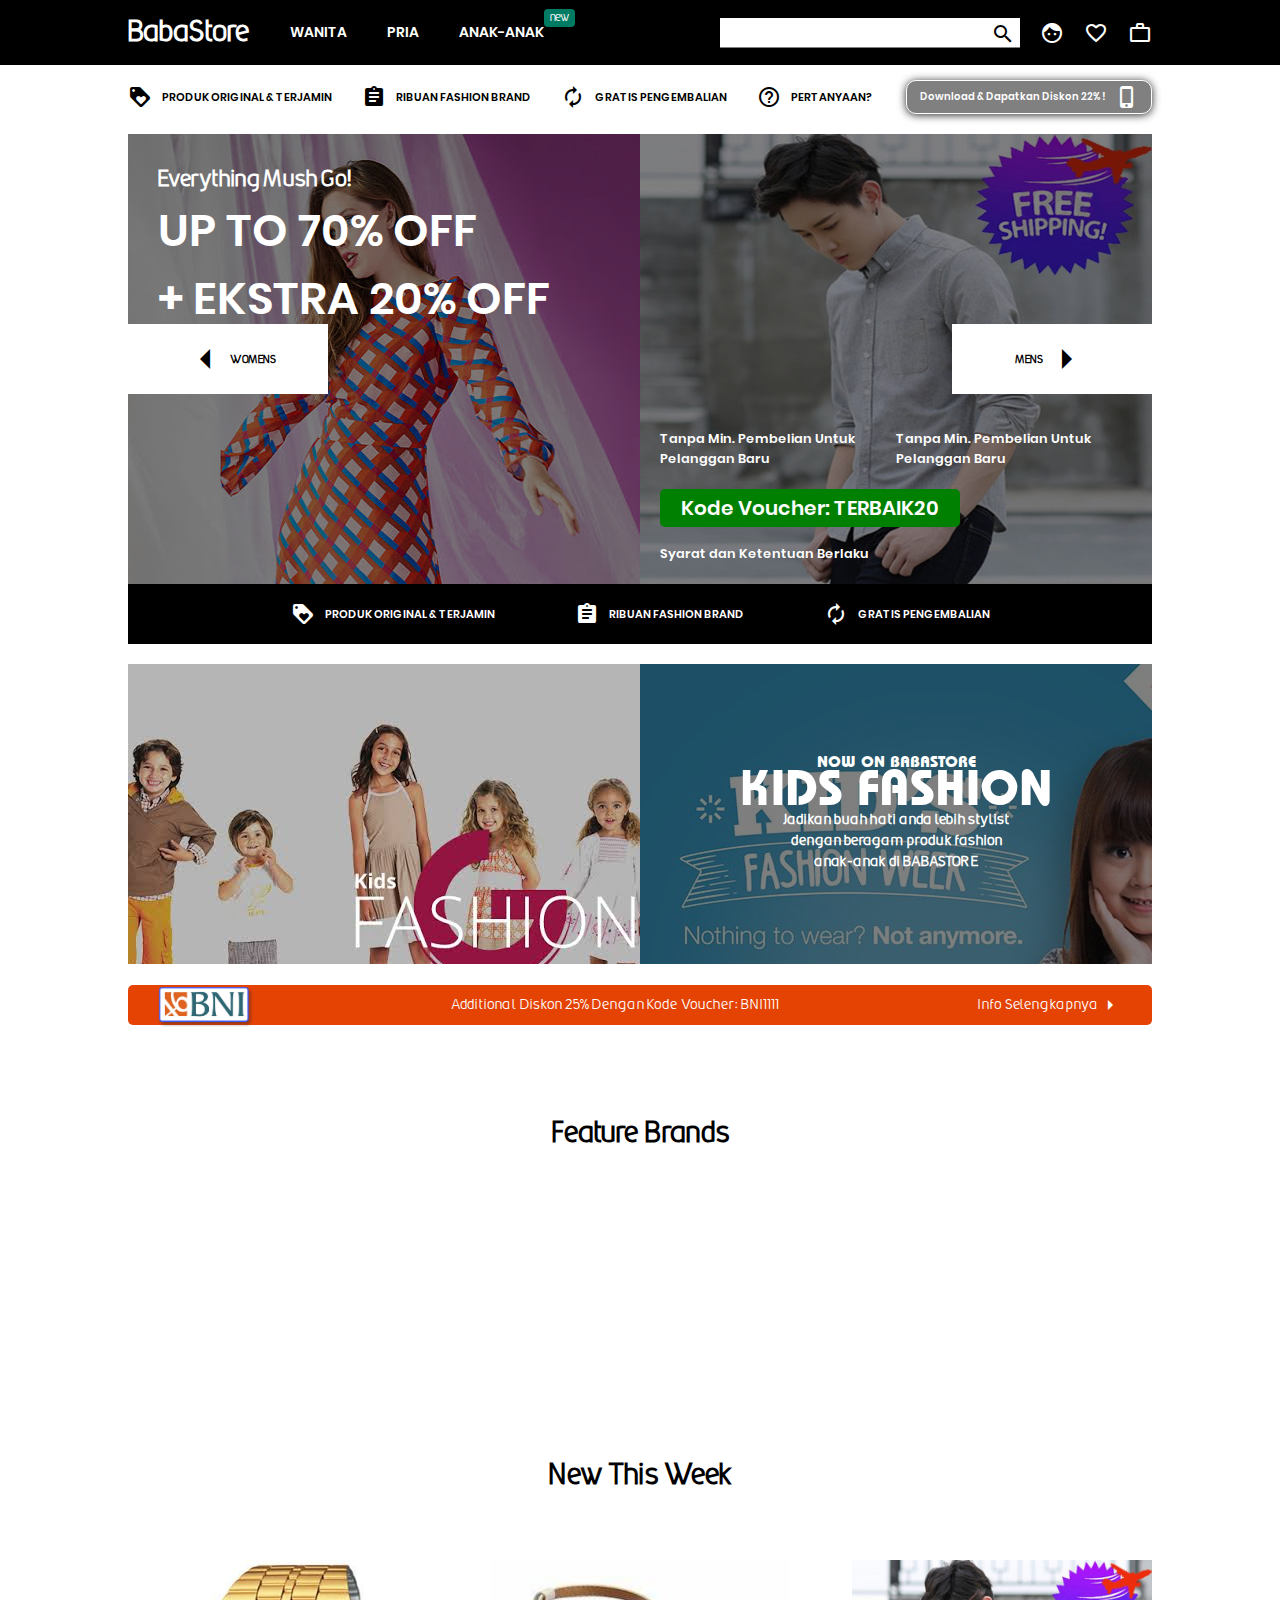
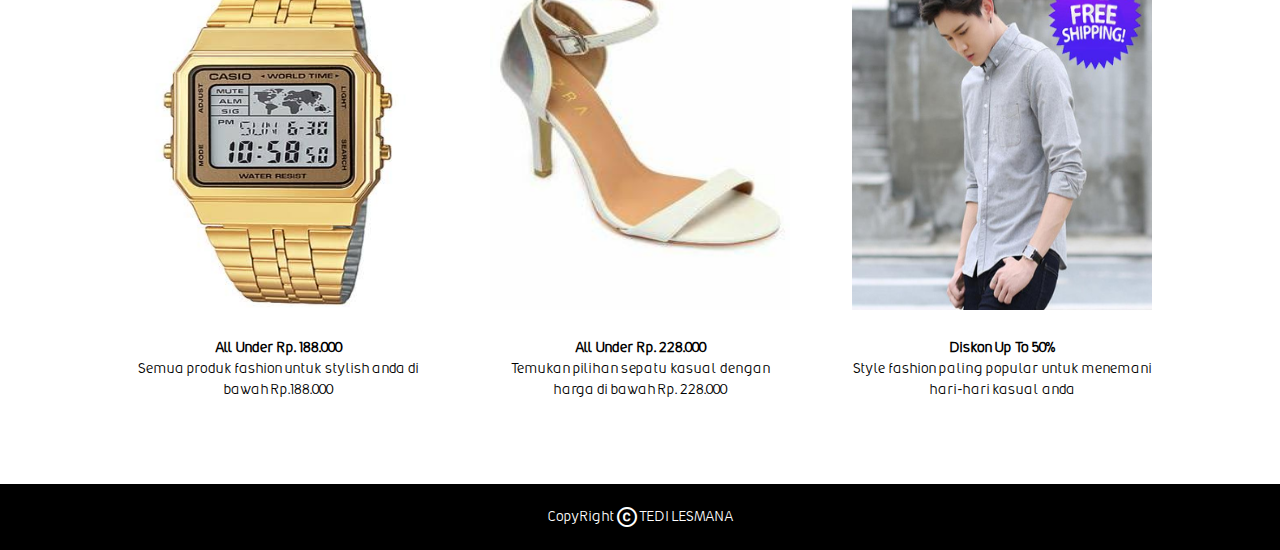
<file: index.html>
<!DOCTYPE html>
<html>
<head>
	<meta charset="utf-8">
	<meta http-equiv="X-UA-Compatible" content="IE=edge">
	<title>BabaStore</title>
	<link rel="stylesheet" href="style.css">
	<script type="text/javascript" src="custom.js"></script>
</head>
<body>



<div class="wrapper" id="wrapper">	

	<!-- ####################################### -->
	<!-- Start Navigasi -->
	<!-- ####################################### -->
	<div class="content" id="navbar">
		<div class="c-nav">

		<div class="nav-left">
			<ul>
				<li class="brand"><h1>BabaStore</h1></li>
				<li>WANITA</li>
				<li>PRIA</li>
				<li>ANAK-ANAK<sup class="sup">new</sup></li>
			</ul>
		</div>
		<div class="nav-right">
			<ul>
				<li id="search">
					<div class="form">
						<input type="text" name="name" autocomplete="off" required>
						<label for="name" class="label-name">
							<span class="content-name">
								<i class="material-icons">search</i>
							</span>
						</label>
					</div>
				</li>
				<li>
					<i class="material-icons">face</i>
				</li>
				<li>
					<i class="material-icons">favorite_border</i>
				</li>
				<li>
					<i class="material-icons">work_outline</i>
				</li>
			</ul>
		</div>
		
		</div>
	</div>
	<!-- ####################################### -->
	<!-- End Navigasi -->
	<!-- ####################################### -->




	<!-- ####################################### -->
	<!-- Start Image Slider -->
	<!-- ####################################### -->
	<div class="content" id="slider">
		<div class="label">
			<div class="l-label">
				<ul>
					<li class="bold">
						<i class="material-icons">loyalty</i>
						&nbsp&nbsp&nbsp&nbsp PRODUK ORIGINAL & TERJAMIN
					</li>
					<li class="bold">
						<i class="material-icons">assignment</i>
						&nbsp&nbsp&nbsp&nbsp RIBUAN FASHION BRAND
					</li>
					<li class="bold">
						<i class="material-icons">autorenew</i>
						&nbsp&nbsp&nbsp&nbsp GRATIS PENGEMBALIAN
					</li>
					<li class="bold">
						<i class="material-icons">help_outline</i>
						&nbsp&nbsp&nbsp&nbsp PERTANYAAN?
					</li>
				</ul>
			</div>
			<div class="r-label">
				<b class="bold">Download & Dapatkan Diskon 22%! </b>
				<i class="material-icons">phone_iphone</i>
			</div>
		</div>

		<div class="c-box">
			<div class="t-box">
				<div class="l-box" onmouseover="left_btn_change()" onmouseout="left_btn_remove()" onclick="left_href()">
					<div class="text-tlc">
						<h1>Everything Mush Go!</h1>
						<h1 class="text-banner">UP TO 70% OFF <br> + EKSTRA 20% OFF</h1>
					</div>
					<div class="btn-left"><i class="material-icons md-48">arrow_left</i> WOMENS</div>
				</div>

				<div class="r-box" onmouseover="right_btn_change()" onmouseout="right_btn_remove()" onclick="right_href()">
					<div class="text-brc">
						<div class="text">
							<div class="t-text">
								<div class="l-text">
									<h3 class="bold">Tanpa Min. Pembelian Untuk Pelanggan Baru</h3>
								</div>
								<div class="r-text">
									<h3 class="bold">Tanpa Min. Pembelian Untuk Pelanggan Baru</h3>
								</div>
							</div>
							<div class="voucher">Kode Voucher: TERBAIK20</div>
							<br>
							<h3 class="bold">Syarat dan Ketentuan Berlaku</h3>
						</div>
					</div>
					<div class="btn-right">MENS <i class="material-icons md-48">arrow_right</i></div>
				</div>
			</div>

			<div class="b-box">
				<ul>
					<li class="bold"> 
						<i class="material-icons">loyalty</i>
						&nbsp&nbsp&nbsp&nbsp PRODUK ORIGINAL & TERJAMIN
					</li>
					<li class="bold"> 
						<i class="material-icons">assignment</i>
						&nbsp&nbsp&nbsp&nbsp RIBUAN FASHION BRAND
					</li>
					<li class="bold"> 
						<i class="material-icons">autorenew</i>
						&nbsp&nbsp&nbsp&nbsp GRATIS PENGEMBALIAN
					</li>
				</ul>
			</div>
		</div>
	</div>
	<!-- ####################################### -->
	<!-- End Image Slider -->
	<!-- ####################################### -->




	<!-- ####################################### -->
	<!-- Start Event -->
	<!-- ####################################### -->
	<div class="content" id="nowEvent">
		<div class="box">
			<div class="l-box">
				
			</div>
			<div class="r-box">
				<div class="text">
					<h3 class="brand">NOW ON BABASTORE</h3>
					<h1 class="banner">kids fashion</h1>
					<p>Jadikan buah hati anda lebih stylist <br> dengan beragam produk fashion <br> anak-anak di BABASTORE</p>
				</div>
			</div>
			<a href="" class="style_hover"></a>
		</div>
		<br>
		<div class="b-label">
			<img src="images/bni.png" height="40" alt="">
			<div class="c-label">Additional Diskon 25% Dengan Kode Voucher: BNI1111</div>
			<div class="r-label">Info Selengkapnya <i class="material-icons">arrow_right</i></div>
			<a href="" class="style_hover"></a>
		</div>
	</div>
	<!-- ####################################### -->
	<!-- End Event -->
	<!-- ####################################### -->




	<!-- ####################################### -->
	<!-- Start Brand -->
	<!-- ####################################### -->
	<br><br><br><br><br><br><br><br>
	<div class="content" id="brand">
		<center>
			<h1>Feature Brands</h1>
		</center>
		<br><br><br>
		<div class="logo">
			<ul>
				<li><a href=""><img src="images/logo1.png" height="50" width="145" alt=""></a></li>
				<li><a href=""><img src="images/logo2.png" height="50" width="145" alt=""></a></li>
				<li><a href=""><img src="images/logo3.png" height="50" width="145" alt=""></a></li>
				<li><a href=""><img src="images/logo4.png" height="50" width="145" alt=""></a></li>
				<li><a href=""><img src="images/logo5.png" height="50" width="145" alt=""></a></li>
				<li><a href=""><img src="images/logo6.png" height="50" width="145" alt=""></a></li>
				<li><a href=""><img src="images/logo7.png" height="50" width="145" alt=""></a></li>
				<li><a href=""><img src="images/logo8.png" height="50" width="145" alt=""></a></li>
				<li><a href=""><img src="images/logo9.png" height="50" width="145" alt=""></a></li>
				<li><a href=""><img src="images/logo10.png" height="50" width="145" alt=""></a></li>
				<li><a href=""><img src="images/logo11.jpg" height="50" width="145" alt=""></a></li>
				<li><a href=""><img src="images/logo12.jpg" height="50" width="145" alt=""></a></li>
				<li><a href=""><img src="images/logo13.png" height="50" width="145" alt=""></a></li>
				<li><a href=""><img src="images/logo14.png" height="50" width="145" alt=""></a></li>
			</ul>
		</div>
	</div>
	<!-- ####################################### -->
	<!-- End Brand -->
	<!-- ####################################### -->




	<!-- ####################################### -->
	<!-- Start New Produk -->
	<!-- ####################################### -->
	<br><br><br>
	<div class="content" id="newProduk">
		<center><h1>New This Week</h1></center>
		<br><br><br>
		<div class="produk">
			<div class="ls-produk">
				<img src="images/jam.jpg" alt="" height="350" width="300">
				<br><br>
				<h4>All Under Rp. 188.000</h4>
				<p>Semua produk fashion untuk stylish anda di bawah Rp.188.000</p>
			</div>
			<div class="ls-produk">
				<img src="images/shoe.jpg" alt="" height="350" width="300">
				<br><br>
				<h4>All Under Rp. 228.000</h4>
				<p>Temukan pilihan sepatu kasual dengan harga di bawah Rp. 228.000</p>
			</div>
			<div class="ls-produk">
				<img src="images/men.jpg" alt="" height="350" width="300">
				<br><br>
				<h4>Diskon Up To 50%</h4>
				<p>Style fashion paling popular untuk menemani hari-hari kasual anda</p>
			</div>
		</div>
	</div>
	<!-- ####################################### -->
	<!-- End New Produk -->
	<!-- ####################################### -->

</div>
<br><br><br>
<div id="footer">
	<br>
	<center>CopyRight <i class="material-icons">copyright</i> TEDI LESMANA</center>
	<br>
</div>

</body>
</html>
</file>
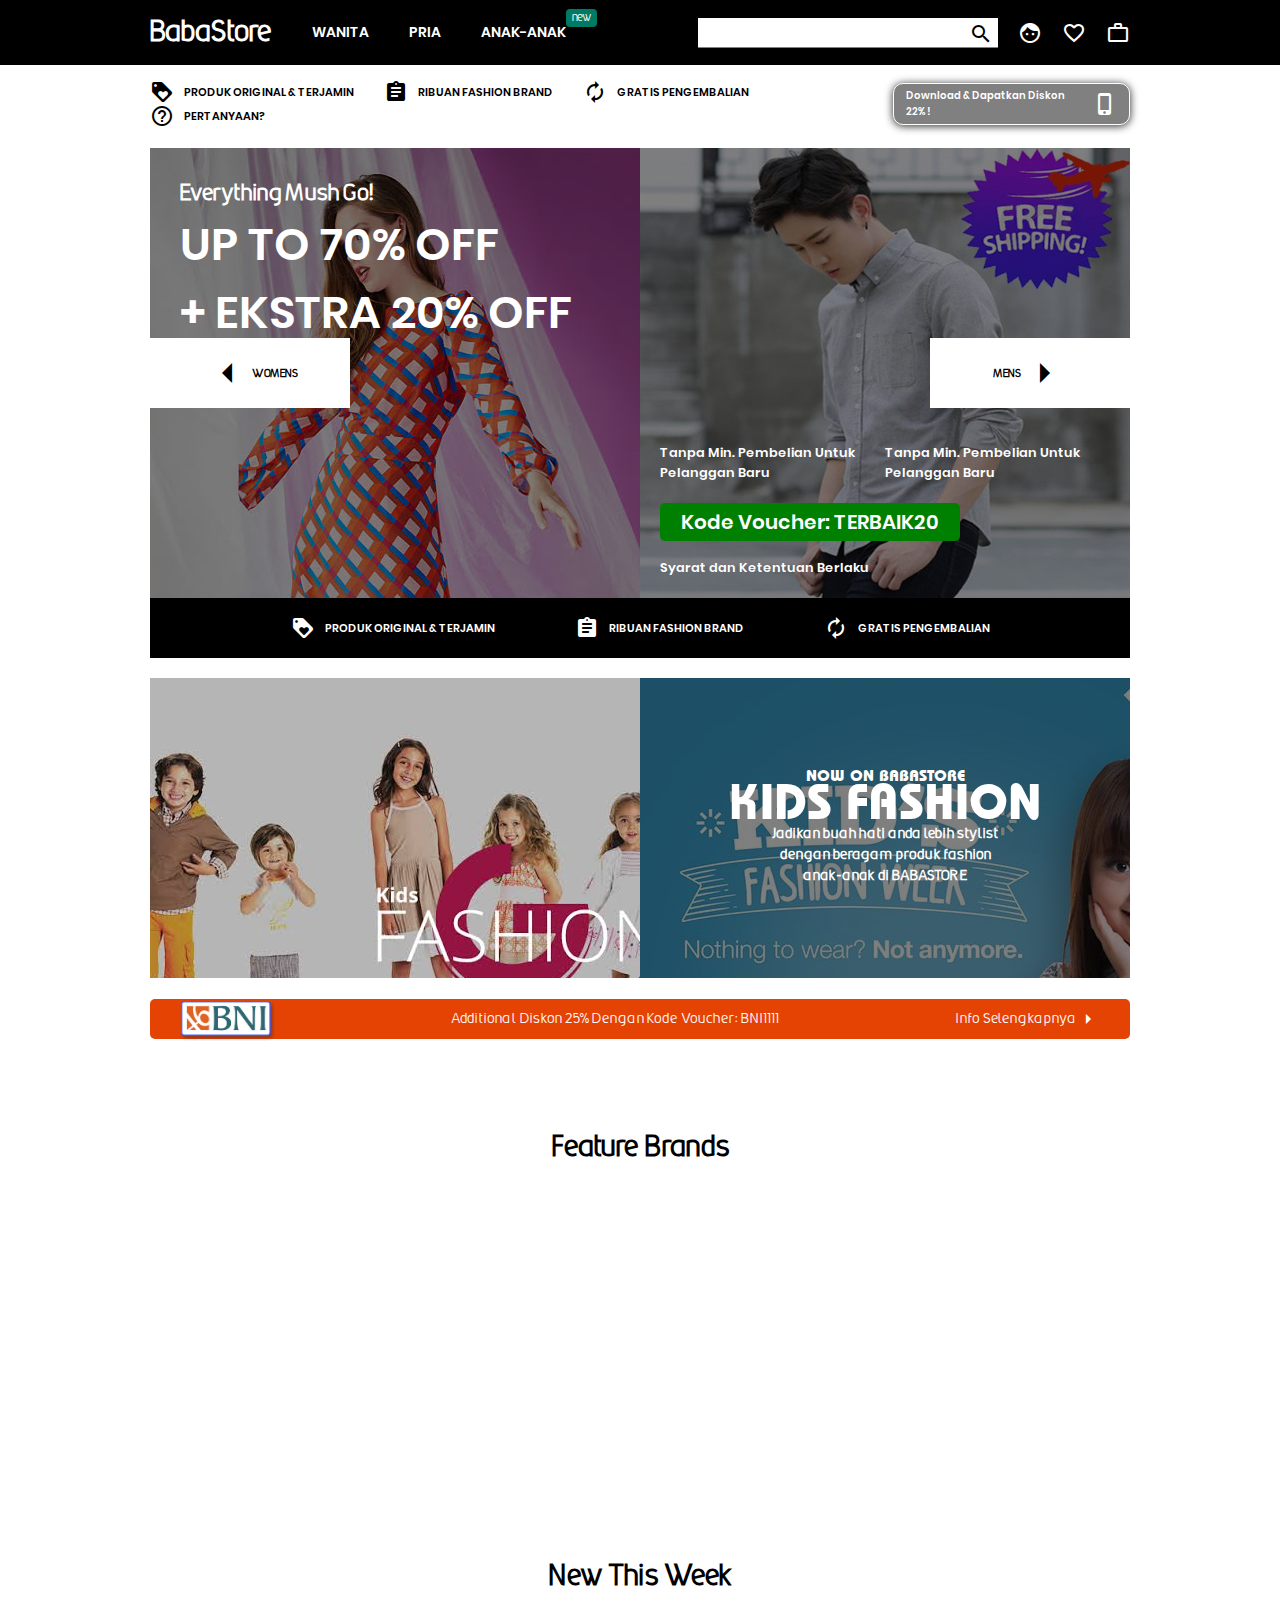
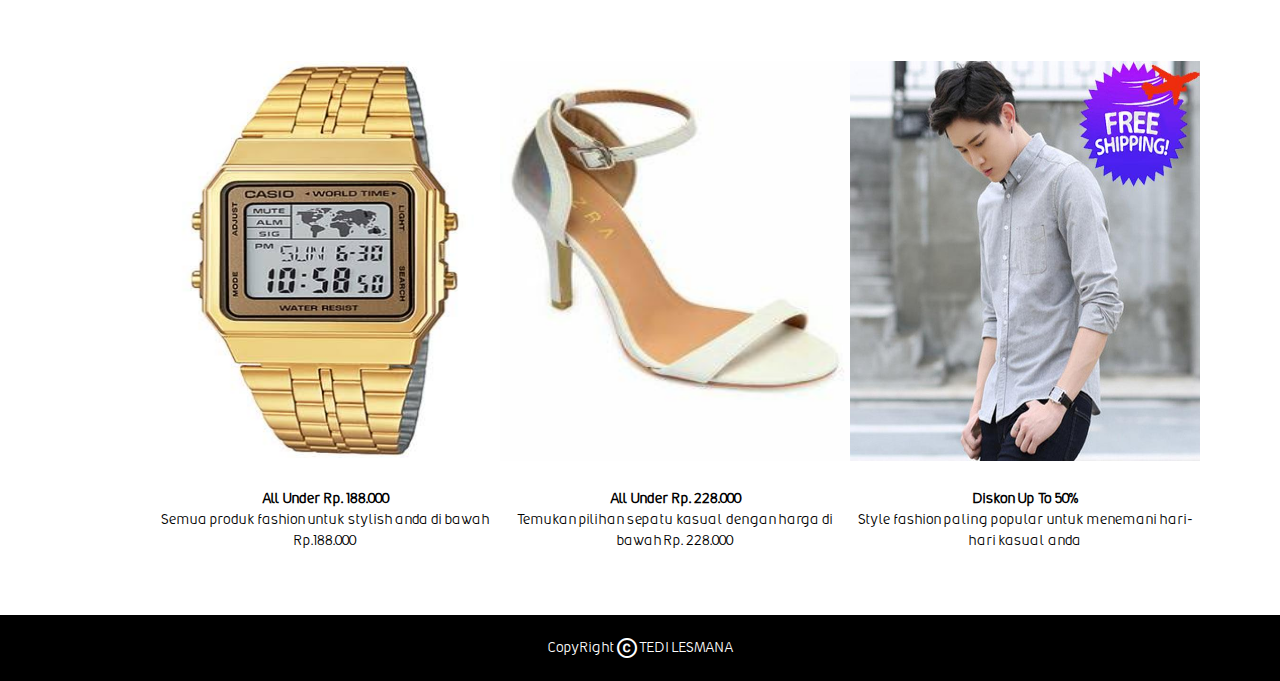
<file: ujian/index.html>
<!DOCTYPE html>
<html>
<head>
	<meta charset="utf-8">
	<meta http-equiv="X-UA-Compatible" content="IE=edge">
	<title>BabaStore</title>
	<link rel="stylesheet" href="style.css">
	<script type="text/javascript" src="custom.js"></script>
</head>
<body>



<div class="wrapper" id="wrapper">	

	<!-- ####################################### -->
	<!-- Start Navigasi -->
	<!-- ####################################### -->
	<div class="content" id="navbar">
		<div class="nav-left">
			<ul>
				<li class="brand"><h1>BabaStore</h1></li>
				<li>WANITA</li>
				<li>PRIA</li>
				<li>ANAK-ANAK<sup class="sup">new</sup></li>
			</ul>
		</div>
		<div class="nav-right">
			<ul>
				<li id="search">
					<div class="form">
						<input type="text" name="name" autocomplete="off" required>
						<label for="name" class="label-name">
							<span class="content-name">
								<i class="material-icons">search</i>
							</span>
						</label>
					</div>
				</li>
				<li>
					<i class="material-icons">face</i>
				</li>
				<li>
					<i class="material-icons">favorite_border</i>
				</li>
				<li>
					<i class="material-icons">work_outline</i>
				</li>
			</ul>
		</div>
	</div>
	<!-- ####################################### -->
	<!-- End Navigasi -->
	<!-- ####################################### -->




	<!-- ####################################### -->
	<!-- Start Image Slider -->
	<!-- ####################################### -->
	<div class="content" id="slider">
		<div class="label">
			<div class="l-label">
				<ul>
					<li class="bold">
						<i class="material-icons">loyalty</i>
						&nbsp&nbsp&nbsp&nbsp PRODUK ORIGINAL & TERJAMIN
					</li>
					<li class="bold">
						<i class="material-icons">assignment</i>
						&nbsp&nbsp&nbsp&nbsp RIBUAN FASHION BRAND
					</li>
					<li class="bold">
						<i class="material-icons">autorenew</i>
						&nbsp&nbsp&nbsp&nbsp GRATIS PENGEMBALIAN
					</li>
					<li class="bold">
						<i class="material-icons">help_outline</i>
						&nbsp&nbsp&nbsp&nbsp PERTANYAAN?
					</li>
				</ul>
			</div>
			<div class="r-label">
				<b class="bold">Download & Dapatkan Diskon 22%! </b>
				<i class="material-icons">phone_iphone</i>
			</div>
		</div>

		<div class="c-box">
			<div class="t-box">
				<div class="l-box" onmouseover="left_btn_change()" onmouseout="left_btn_remove()" onclick="left_href()">
					<div class="text-tlc">
						<h1>Everything Mush Go!</h1>
						<h1 class="text-banner">UP TO 70% OFF <br> + EKSTRA 20% OFF</h1>
					</div>
					<div class="btn-left"><i class="material-icons md-48">arrow_left</i> WOMENS</div>
				</div>

				<div class="r-box" onmouseover="right_btn_change()" onmouseout="right_btn_remove()" onclick="right_href()">
					<div class="text-brc">
						<div class="text">
							<div class="t-text">
								<div class="l-text">
									<h3 class="bold">Tanpa Min. Pembelian Untuk Pelanggan Baru</h3>
								</div>
								<div class="r-text">
									<h3 class="bold">Tanpa Min. Pembelian Untuk Pelanggan Baru</h3>
								</div>
							</div>
							<div class="voucher">Kode Voucher: TERBAIK20</div>
							<br>
							<h3 class="bold">Syarat dan Ketentuan Berlaku</h3>
						</div>
					</div>
					<div class="btn-right">MENS <i class="material-icons md-48">arrow_right</i></div>
				</div>
			</div>

			<div class="b-box">
				<ul>
					<li class="bold"> 
						<i class="material-icons">loyalty</i>
						&nbsp&nbsp&nbsp&nbsp PRODUK ORIGINAL & TERJAMIN
					</li>
					<li class="bold"> 
						<i class="material-icons">assignment</i>
						&nbsp&nbsp&nbsp&nbsp RIBUAN FASHION BRAND
					</li>
					<li class="bold"> 
						<i class="material-icons">autorenew</i>
						&nbsp&nbsp&nbsp&nbsp GRATIS PENGEMBALIAN
					</li>
				</ul>
			</div>
		</div>
	</div>
	<!-- ####################################### -->
	<!-- End Image Slider -->
	<!-- ####################################### -->




	<!-- ####################################### -->
	<!-- Start Event -->
	<!-- ####################################### -->
	<div class="content" id="nowEvent">
		<div class="box">
			<div class="l-box">
				
			</div>
			<div class="r-box">
				<div class="text">
					<h3 class="brand">NOW ON BABASTORE</h3>
					<h1 class="banner">kids fashion</h1>
					<p>Jadikan buah hati anda lebih stylist <br> dengan beragam produk fashion <br> anak-anak di BABASTORE</p>
				</div>
			</div>
			<a href="" class="style_hover"></a>
		</div>
		<br>
		<div class="b-label">
			<img src="images/bni.png" height="40" alt="">
			<div class="c-label">Additional Diskon 25% Dengan Kode Voucher: BNI1111</div>
			<div class="r-label">Info Selengkapnya <i class="material-icons">arrow_right</i></div>
			<a href="" class="style_hover"></a>
		</div>
	</div>
	<!-- ####################################### -->
	<!-- End Event -->
	<!-- ####################################### -->




	<!-- ####################################### -->
	<!-- Start Brand -->
	<!-- ####################################### -->
	<br><br><br><br><br><br><br><br>
	<div class="content" id="brand">
		<center>
			<h1>Feature Brands</h1>
		</center>
		<br><br><br>
		<div class="logo">
			<ul>
				<li><a href=""><img src="images/logo1.png" height="50" width="145" alt=""></a></li>
				<li><a href=""><img src="images/logo2.png" height="50" width="145" alt=""></a></li>
				<li><a href=""><img src="images/logo3.png" height="50" width="145" alt=""></a></li>
				<li><a href=""><img src="images/logo4.png" height="50" width="145" alt=""></a></li>
				<li><a href=""><img src="images/logo5.png" height="50" width="145" alt=""></a></li>
				<li><a href=""><img src="images/logo6.png" height="50" width="145" alt=""></a></li>
				<li><a href=""><img src="images/logo7.png" height="50" width="145" alt=""></a></li>
				<li><a href=""><img src="images/logo8.png" height="50" width="145" alt=""></a></li>
				<li><a href=""><img src="images/logo9.png" height="50" width="145" alt=""></a></li>
				<li><a href=""><img src="images/logo10.png" height="50" width="145" alt=""></a></li>
				<li><a href=""><img src="images/logo11.jpg" height="50" width="145" alt=""></a></li>
				<li><a href=""><img src="images/logo12.jpg" height="50" width="145" alt=""></a></li>
				<li><a href=""><img src="images/logo13.png" height="50" width="145" alt=""></a></li>
				<li><a href=""><img src="images/logo14.png" height="50" width="145" alt=""></a></li>
			</ul>
		</div>
	</div>
	<!-- ####################################### -->
	<!-- End Brand -->
	<!-- ####################################### -->




	<!-- ####################################### -->
	<!-- Start New Produk -->
	<!-- ####################################### -->
	<br><br><br>
	<div class="content" id="newProduk">
		<center><h1>New This Week</h1></center>
		<br><br><br>
		<div class="produk">
			<div class="ls-produk">
				<img src="images/jam.jpg" alt="" height="400" width="350">
				<br><br>
				<h4>All Under Rp. 188.000</h4>
				<p>Semua produk fashion untuk stylish anda di bawah Rp.188.000</p>
			</div>
			<div class="ls-produk">
				<img src="images/shoe.jpg" alt="" height="400" width="350">
				<br><br>
				<h4>All Under Rp. 228.000</h4>
				<p>Temukan pilihan sepatu kasual dengan harga di bawah Rp. 228.000</p>
			</div>
			<div class="ls-produk">
				<img src="images/men.jpg" alt="" height="400" width="350">
				<br><br>
				<h4>Diskon Up To 50%</h4>
				<p>Style fashion paling popular untuk menemani hari-hari kasual anda</p>
			</div>
		</div>
	</div>
	<!-- ####################################### -->
	<!-- End New Produk -->
	<!-- ####################################### -->

</div>
<br><br><br>
<div id="footer">
	<br>
	<center>CopyRight <i class="material-icons">copyright</i> TEDI LESMANA</center>
	<br>
</div>

</body>
</html>
</file>
<file: style.css>
@font-face {
  font-family: 'Material Icons';
  font-style: normal;
  font-weight: 400;
  src: url(flUhRq6tzZclQEJ-Vdg-IuiaDsNc.woff2) format('woff2');
}

@font-face{
	font-family: 'light';
	src: url(popins/FontsFree-Net-GrabsteinSans.ttf);
}

@font-face{
	font-family: 'bold';
	src: url(popins/FontsFree-Net-Poppins-SemiBold.ttf);
}

@font-face{
	font-family: 'brand';
	src: url(popins/.VnBahamasBH.ttf);
}

.material-icons {
  font-family: 'Material Icons';
  font-weight: normal;
  font-style: normal;
  font-size: 24px;  /* Preferred icon size */
  display: inline-block;
  line-height: 1;
  text-transform: none;
  letter-spacing: normal;
  word-wrap: normal;
  white-space: nowrap;
  direction: ltr;

  /* Support for all WebKit browsers. */
  -webkit-font-smoothing: antialiased;
  /* Support for Safari and Chrome. */
  text-rendering: optimizeLegibility;

  /* Support for Firefox. */
  -moz-osx-font-smoothing: grayscale;

  /* Support for IE. */
  font-feature-settings: 'liga';
}

.material-icons.md-18 { font-size: 18px; }
.material-icons.md-24 { font-size: 24px; }
.material-icons.md-36 { font-size: 36px; }
.material-icons.md-48 { font-size: 48px; }

*{
	margin: 0px;
	padding: 0px;
	font-family: 'light';
	/*border: 1px solid red;*/
}

body{
	font-size: 14px;
}

.content{
	color: black;
	width: auto;
	position: relative;
	padding-right: 10%;
	padding-left: 10%;
	width: 80%;
}

.bold{
	font-family: 'bold';
}

.brand{
	font-family: 'brand';
}

.banner{
	font-family: 'brand';
	font-size: 50px;
}


	/*<!-- ####################################### -->
	<!-- Start Navigasi -->
	<!-- ####################################### -->*/
#navbar{
	background-color: black;
	position: fixed;
	z-index: 1;
}

.c-nav{
	height: 65px;
	width: 100%;
	font-family: 'bold';
	position: relative;
	display: flex;
	justify-content: space-between;
	align-items: center;
	color: white;
}

#navbar ul{
	display: flex;
	justify-content: center;
	align-items: center;
}

#navbar ul li{
	list-style: none;
	float: left;
	display: flex;
	justify-content: center;
	align-items: center;
	font-family: 'bold';
}

.nav-left .sup{
	position: relative;
	background-color: #007b63;
	bottom: 15px;
	border-radius: 4px;
	padding: 0 6px 0 6px;
}

.nav-left ul li{
	margin-right: 40px;
}

/*.nav-left{
	float: left;
}

.nav-right{
	float: right;
}*/

.nav-right ul li{
	margin-left: 20px;
}

.nav-right #search{
	width: 300px;
	height: 30px;
}

.nav-right .form{
	width: 100%;
	position: relative;
	height: 100%;
	overflow: hidden;
}

.nav-right .form input{
	width: 100%;
	color: black;
	z-index: 2;
	padding-top: 5px;
	padding-bottom: 5px;
	padding-left: 5px;
	border: none;
	font-family: 'bold';
	background-color: white;
	outline: none;
}

.nav-right .form label{
	position: absolute;
	bottom: 0px;
	left: 0%;
	width: 100%;
	height: 100%;
	pointer-events: none;
	border-bottom: 1px solid grey;
}

.nav-right .form label::after{
	content: "";
	position: absolute;
	left: 0px;
	bottom: -1px;
	height: 100%;
	width: 100%;
	border-bottom: 2px solid #ee020a;
	transform: translateX(-100%);
	transition: transform 0.7s ease;
}

.nav-right .content-name{
	position: absolute;
	top: 5px;
	right: 5px;
	width: 100%;
	color: black;
	float: right;
}

.nav-right .content-name i{
	float: right;
}

.nav-right .form input:focus + .label-name::after,
.nav-right .form input:valid + .label-name::after{
	transform: translateX(0%);
}

	/*<!-- ####################################### -->
	<!-- End Navigasi -->
	<!-- ####################################### -->*/











	/*<!-- ####################################### -->
	<!-- Start Image Slider -->
	<!-- ####################################### -->*/
#slider{
	font-size: 11px;
	font-weight: bold;
	width: auto;
	position: relative;
	top: 60px;
/*	width:-moz-available;
	width: -webkit-fill-available;*/
}

#slider .label{
	padding: 20px 0 20px 0;
	display: flex;
	justify-content: space-between;
	align-items: center;
}

#slider .label .l-label ul li{
	list-style: none;
	float: left;
	margin-right: 30px;
	display: flex;
	justify-content: center;
	align-items: center;
}

#slider .label .r-label{
	background-color: grey;
	color: white;
	padding: 4px 12px 4px 12px;
	width: 220px;
	display: flex;
	justify-content: center;
	align-items: center;
	border: 1px solid white;
	font-size: 10px;
	border-radius: 10px;
	box-shadow: 0 1px 8px #252525;
}

#slider .label .r-label b{
	margin-right: 10px;
}

#slider .c-box .t-box{
	display: flex;
	justify-content: space-around;
}

#slider .c-box .t-box .btn-left,#slider .c-box .t-box .btn-right{
	background-color: white;
	color: black;
	width: 200px;
	height: 70px;
	position: relative;
	top: 50%;
	transform: translateY(-50%);
	display: flex;
	justify-content: center;
	align-items: center;
	transition: 0.7s;
}

#slider .c-box .t-box .l-box .style{
	color: white;
	background-color: black;
	transition: .7s;
}

#slider .c-box .t-box .r-box .style{
	color: white;
	background-color: black;
	transition: .7s;
}

#slider .c-box .t-box .btn-left{
	float: left;
}

#slider .c-box .t-box .btn-right{
	float: right;
}

#slider .c-box .t-box .text-banner{
	font-size: 45px;
	font-family: 'bold';
	color: white;
}

#slider .c-box .b-box{
	color: white;
	background-color: black;
	width: 100%;
	height: 60px;
	display: flex;
	align-items: center;
	justify-content: center;
}

#slider .c-box .b-box ul li{
	list-style: none;
	float: left;
	display: flex;
	align-items: center;
	padding: 0 40px 0 40px;
}

#slider .c-box .l-box{
	height: 450px;
	width: 50%;
	background-image: url(images/women.jpg);
	background-size: 100% 450px;
	background-repeat: no-repeat;
	position: relative;
	color: white;
	cursor: pointer;
}

#slider .c-box .l-box::after{
	content: " ";
	display: block;
	height: 100%;
	width: 100%;
	height: 450px;
	background-color: rgba(0,0,0, .5);
}

#slider .c-box .l-box .text-tlc{
	padding: 30px;
	height: 350px;
	position: absolute;
}

#slider .c-box .r-box{
	height: 450px;
	width: 50%;
	background-image: url(images/men.jpg);
	background-size: 100% 450px;
	background-repeat: no-repeat;
	position: relative;
	color: white;
	cursor: pointer;
}

#slider .c-box .r-box::after{
	content: " ";
	display: block;
	height: 100%;
	width: 100%;
	height: 450px;
	background-color: rgba(0,0,0, .5);
}

#slider .c-box .r-box .text-brc{
	position: absolute;
	bottom: 0;
	width: 100%;
}

#slider .c-box .r-box .text-brc .text{
	padding: 20px;
}

#slider .c-box .r-box .text-brc .text .t-text{
	display: flex;
	padding: 20px 0 20px 0;
}

#slider .c-box .r-box .text-brc .text .t-text .l-text{
	width: 50%;
}

#slider .c-box .r-box .text-brc .text .t-text .r-text{
	width: 50%;
}

#slider .c-box .r-box .text-brc .text .voucher{
	font-size: 20px;
	font-family: 'bold';
	background-color: green;
	color: white;
	padding: 4px 10px 4px 10px;
	width: 280px;
	text-align: center;
	border-radius: 5px;
}

	/*<!-- ####################################### -->
	<!-- End Image Slider -->
	<!-- ####################################### -->*/










/*	<!-- ####################################### -->
	<!-- Start Event -->
	<!-- ####################################### -->*/
#nowEvent{
	width: auto;
	position: relative;
	top: 80px;
}

#nowEvent .box{
	display: flex;
	width: 100%;
	height: 100%;
	position: relative;
}

#nowEvent .box .style_hover{
	position: absolute;
	width: 100%;
	height: 100%;
	background-color: rgba(0,0,0, .0);
	transition: .7s;
}

#nowEvent .box .style_hover:hover{
	position: absolute;
	width: 100%;
	height: 100%;
	background-color: rgba(0,0,0, .5);
	transition: .7s;
}

#nowEvent .box .l-box{
	background-image: url(images/kids2.jpg);
	width: 50%;
	height: 300px;
}

#nowEvent .box .r-box{
	background-image: url(images/kids3.jpg);
	width: 50%;
	height: 300px;
	position: relative;
}

#nowEvent .box .r-box .text{
	text-align: center;
	position: relative;
	color: white;
	height: 300px;
	width: 100%;
	position: absolute;
	display: flex;
	flex-direction: column;
	justify-content: center;
	align-items: center;
	font-weight: bold;
}

#nowEvent .box .r-box::after{
	content: " ";
	display: block;
	height: 300px;
	background-color: rgba(0,0,0, .5);
}

#nowEvent .b-label{
	display: flex;
	justify-content: space-between;
	align-items: center;
	background-color: #e54304;
	padding: 0 30px 0 30px;
	border-radius: 5px;
	color: white;
	position: relative;
}

#nowEvent .b-label .style_hover{
	position: absolute;
	left: 0;
	width: 100%;
	height: 100%;
	background-color: rgba(0,0,0, .0);
	border-radius: 5px;
	transition: .7s;
}

#nowEvent .b-label .style_hover:hover{
	position: absolute;
	width: 100%;
	height: 100%;
	background-color: rgba(0,0,0, .5);
	transition: .7s;
}

#nowEvent .b-label img{
	position: relative;
	top: 2px;
}

#nowEvent .b-label .r-label{
	display: flex;
	justify-content: space-between;
	align-items: center;
}
/*	<!-- ####################################### -->
	<!-- End Event -->
	<!-- ####################################### -->*/










/*	<!-- ####################################### -->
	<!-- Start Brand -->
	<!-- ####################################### -->*/
#brand{
	width: auto;
}

#brand .logo ul{
	display: flex;
	justify-content: space-between;
	flex-wrap: wrap;
}

#brand .logo ul li{
	list-style: none;
	float: left;
	margin-bottom: 30px;
	transition: .3s;
	opacity: 0;
	-webkit-transform: translateY(-100%);
	-ms-transform: translateY(-100%);
	transform: translateY(-100%);
	-webkit-transition: .8s ease;
	-moz-transition: .8s ease;
	-o-transition: .8s ease;
	transition: .8s ease;
}

#brand .logo ul .style{
	opacity: 1;
	-webkit-transform: translateY(0);
	-ms-transform: translateY(0);
	transform: translateY(0);
	-webkit-transition: .8s ease;
	-moz-transition: .8s ease;
	-o-transition: .8s ease;
	transition: .8s ease;
}

#brand .logo ul li:hover{
	opacity: .3;
	border-radius: 10px;
	transition: .3s;
}

/*	<!-- ####################################### -->
	<!-- End Brand -->
	<!-- ####################################### -->*/






/*	<!-- ####################################### -->
	<!-- Start New Produk -->
	<!-- ####################################### -->*/
#newProduk{
	width: auto;
	position: relative;
}

#newProduk .produk{
	width: 100%;
	display: flex;
	flex-wrap: wrap;
	justify-content: space-between;
	text-align: center;
}

#newProduk .produk .ls-produk{
	transition: .3s;
	width: 300px;
	margin-bottom: 20px;
}

#newProduk .produk .ls-produk:hover{
	opacity: .7;
	transition: .3s;
}

/*	<!-- ####################################### -->
	<!-- End New Produk -->
	<!-- ####################################### -->*/


#footer{
	background-color: black;
	color: white;
}

#footer center{
	display: flex;
	justify-content: center;
	align-items: center;
}
</file>
<file: ujian/style.css>
@font-face {
  font-family: 'Material Icons';
  font-style: normal;
  font-weight: 400;
  src: url(flUhRq6tzZclQEJ-Vdg-IuiaDsNc.woff2) format('woff2');
}

@font-face{
	font-family: 'light';
	src: url(popins/FontsFree-Net-GrabsteinSans.ttf);
}

@font-face{
	font-family: 'bold';
	src: url(popins/FontsFree-Net-Poppins-SemiBold.ttf);
}

@font-face{
	font-family: 'brand';
	src: url(popins/.VnBahamasBH.ttf);
}

.material-icons {
  font-family: 'Material Icons';
  font-weight: normal;
  font-style: normal;
  font-size: 24px;  /* Preferred icon size */
  display: inline-block;
  line-height: 1;
  text-transform: none;
  letter-spacing: normal;
  word-wrap: normal;
  white-space: nowrap;
  direction: ltr;

  /* Support for all WebKit browsers. */
  -webkit-font-smoothing: antialiased;
  /* Support for Safari and Chrome. */
  text-rendering: optimizeLegibility;

  /* Support for Firefox. */
  -moz-osx-font-smoothing: grayscale;

  /* Support for IE. */
  font-feature-settings: 'liga';
}

.material-icons.md-18 { font-size: 18px; }
.material-icons.md-24 { font-size: 24px; }
.material-icons.md-36 { font-size: 36px; }
.material-icons.md-48 { font-size: 48px; }

*{
	margin: 0px;
	padding: 0px;
	font-family: 'light';
	/*border: 1px solid red;*/
}

body{
	font-size: 14px;
}

.content{
	padding-left: 150px;
	padding-right: 150px;
	color: black;
}

.bold{
	font-family: 'bold';
}

.brand{
	font-family: 'brand';
}

.banner{
	font-family: 'brand';
	font-size: 50px;
}


	/*<!-- ####################################### -->
	<!-- Start Navigasi -->
	<!-- ####################################### -->*/
#navbar{
	background-color: black;
	height: 65px;
	width:-moz-available;
	width: -webkit-fill-available;
	display: flex;
	align-items: center;
	justify-content: space-between;
	font-family: 'bold';
	color: white;
	position: fixed;
	z-index: 9;
}

#navbar ul{
	display: flex;
	justify-content: center;
	align-items: center;
}

#navbar ul li{
	list-style: none;
	float: left;
	display: flex;
	justify-content: center;
	align-items: center;
	font-family: 'bold';
}

.nav-left{
	float: left;
}

.nav-left .sup{
	position: relative;
	background-color: #007b63;
	bottom: 15px;
	border-radius: 4px;
	padding: 0 6px 0 6px;
}

.nav-left ul li{
	margin-right: 40px;
}

.nav-right{
	float:right;
}

.nav-right ul li{
	margin-left: 20px;
}

.nav-right #search{
	width: 300px;
	height: 30px;
}

.nav-right .form{
	width: 100%;
	position: relative;
	height: 100%;
	overflow: hidden;
}

.nav-right .form input{
	width: 100%;
	color: black;
	z-index: 2;
	padding-top: 5px;
	padding-bottom: 5px;
	padding-left: 5px;
	border: none;
	font-family: 'bold';
	background-color: white;
	outline: none;
}

.nav-right .form label{
	position: absolute;
	bottom: 0px;
	left: 0%;
	width: 100%;
	height: 100%;
	pointer-events: none;
	border-bottom: 1px solid grey;
}

.nav-right .form label::after{
	content: "";
	position: absolute;
	left: 0px;
	bottom: -1px;
	height: 100%;
	width: 100%;
	border-bottom: 2px solid #ee020a;
	transform: translateX(-100%);
	transition: transform 0.7s ease;
}

.nav-right .content-name{
	position: absolute;
	top: 5px;
	right: 5px;
	width: 100%;
	color: black;
	float: right;
}

.nav-right .content-name i{
	float: right;
}

.nav-right .form input:focus + .label-name::after,
.nav-right .form input:valid + .label-name::after{
	transform: translateX(0%);
}

	/*<!-- ####################################### -->
	<!-- End Navigasi -->
	<!-- ####################################### -->*/











	/*<!-- ####################################### -->
	<!-- Start Image Slider -->
	<!-- ####################################### -->*/
#slider{
	font-size: 11px;
	font-weight: bold;
	position: relative;
	top: 60px;
}

#slider .label{
	padding: 20px 0 20px 0;
	display: flex;
	justify-content: space-between;
	align-items: center;
}

#slider .label .l-label ul li{
	list-style: none;
	float: left;
	margin-right: 30px;
	display: flex;
	justify-content: center;
	align-items: center;
}

#slider .label .r-label{
	background-color: grey;
	color: white;
	padding: 4px 12px 4px 12px;
	width: 220px;
	display: flex;
	justify-content: center;
	align-items: center;
	border: 1px solid white;
	font-size: 10px;
	border-radius: 10px;
	box-shadow: 0 1px 8px #252525;
}

#slider .label .r-label b{
	margin-right: 10px;
}

#slider .c-box .t-box{
	display: flex;
	justify-content: space-around;
}

#slider .c-box .t-box .btn-left,#slider .c-box .t-box .btn-right{
	background-color: white;
	color: black;
	width: 200px;
	height: 70px;
	position: relative;
	top: 50%;
	transform: translateY(-50%);
	display: flex;
	justify-content: center;
	align-items: center;
	transition: 0.7s;
}

#slider .c-box .t-box .l-box .style{
	color: white;
	background-color: black;
	transition: .7s;
}

#slider .c-box .t-box .r-box .style{
	color: white;
	background-color: black;
	transition: .7s;
}

#slider .c-box .t-box .btn-left{
	float: left;
}

#slider .c-box .t-box .btn-right{
	float: right;
}

#slider .c-box .t-box .text-banner{
	font-size: 45px;
	font-family: 'bold';
	color: white;
}

#slider .c-box .b-box{
	color: white;
	background-color: black;
	width: 100%;
	height: 60px;
	display: flex;
	align-items: center;
	justify-content: center;
}

#slider .c-box .b-box ul li{
	list-style: none;
	float: left;
	display: flex;
	align-items: center;
	padding: 0 40px 0 40px;
}

#slider .c-box .l-box{
	height: 450px;
	width: 50%;
	background-image: url(images/women.jpg);
	background-size: 100% 450px;
	background-repeat: no-repeat;
	position: relative;
	color: white;
	cursor: pointer;
}

#slider .c-box .l-box::after{
	content: " ";
	display: block;
	height: 100%;
	width: 100%;
	height: 450px;
	background-color: rgba(0,0,0, .5);
}

#slider .c-box .l-box .text-tlc{
	padding: 30px;
	height: 350px;
	position: absolute;
}

#slider .c-box .r-box{
	height: 450px;
	width: 50%;
	background-image: url(images/men.jpg);
	background-size: 100% 450px;
	background-repeat: no-repeat;
	position: relative;
	color: white;
	cursor: pointer;
}

#slider .c-box .r-box::after{
	content: " ";
	display: block;
	height: 100%;
	width: 100%;
	height: 450px;
	background-color: rgba(0,0,0, .5);
}

#slider .c-box .r-box .text-brc{
	position: absolute;
	bottom: 0;
	width: 100%;
}

#slider .c-box .r-box .text-brc .text{
	padding: 20px;
}

#slider .c-box .r-box .text-brc .text .t-text{
	display: flex;
	padding: 20px 0 20px 0;
}

#slider .c-box .r-box .text-brc .text .t-text .l-text{
	width: 50%;
}

#slider .c-box .r-box .text-brc .text .t-text .r-text{
	width: 50%;
}

#slider .c-box .r-box .text-brc .text .voucher{
	font-size: 20px;
	font-family: 'bold';
	background-color: green;
	color: white;
	padding: 4px 10px 4px 10px;
	width: 280px;
	text-align: center;
	border-radius: 5px;
}

	/*<!-- ####################################### -->
	<!-- End Image Slider -->
	<!-- ####################################### -->*/










/*	<!-- ####################################### -->
	<!-- Start Event -->
	<!-- ####################################### -->*/
#nowEvent{
	width: auto;
	position: relative;
	top: 80px;
}

#nowEvent .box{
	display: flex;
	width: 100%;
	height: 100%;
	position: relative;
}

#nowEvent .box .style_hover{
	position: absolute;
	width: 100%;
	height: 100%;
	background-color: rgba(0,0,0, .0);
	transition: .7s;
}

#nowEvent .box .style_hover:hover{
	position: absolute;
	width: 100%;
	height: 100%;
	background-color: rgba(0,0,0, .5);
	transition: .7s;
}

#nowEvent .box .l-box{
	background-image: url(images/kids2.jpg);
	width: 50%;
	height: 300px;
}

#nowEvent .box .r-box{
	background-image: url(images/kids3.jpg);
	width: 50%;
	height: 300px;
	position: relative;
}

#nowEvent .box .r-box .text{
	text-align: center;
	position: relative;
	color: white;
	height: 300px;
	width: 100%;
	position: absolute;
	display: flex;
	flex-direction: column;
	justify-content: center;
	align-items: center;
	font-weight: bold;
}

#nowEvent .box .r-box::after{
	content: " ";
	display: block;
	height: 300px;
	background-color: rgba(0,0,0, .5);
}

#nowEvent .b-label{
	display: flex;
	justify-content: space-between;
	align-items: center;
	background-color: #e54304;
	padding: 0 30px 0 30px;
	border-radius: 5px;
	color: white;
	position: relative;
}

#nowEvent .b-label .style_hover{
	position: absolute;
	left: 0;
	width: 100%;
	height: 100%;
	background-color: rgba(0,0,0, .0);
	border-radius: 5px;
	transition: .7s;
}

#nowEvent .b-label .style_hover:hover{
	position: absolute;
	width: 100%;
	height: 100%;
	background-color: rgba(0,0,0, .5);
	transition: .7s;
}

#nowEvent .b-label img{
	position: relative;
	top: 2px;
}

#nowEvent .b-label .r-label{
	display: flex;
	justify-content: space-between;
	align-items: center;
}
/*	<!-- ####################################### -->
	<!-- End Event -->
	<!-- ####################################### -->*/










/*	<!-- ####################################### -->
	<!-- Start Brand -->
	<!-- ####################################### -->*/

#brand .logo ul{
	display: flex;
	justify-content: space-between;
	flex-wrap: wrap;
}

#brand .logo ul li{
	list-style: none;
	float: left;
	margin-bottom: 30px;
	transition: .3s;
	opacity: 0;
	-webkit-transform: translateY(-100%);
	-ms-transform: translateY(-100%);
	transform: translateY(-100%);
	-webkit-transition: .8s ease;
	-moz-transition: .8s ease;
	-o-transition: .8s ease;
	transition: .8s ease;
}

#brand .logo ul .style{
	opacity: 1;
	-webkit-transform: translateY(0);
	-ms-transform: translateY(0);
	transform: translateY(0);
	-webkit-transition: .8s ease;
	-moz-transition: .8s ease;
	-o-transition: .8s ease;
	transition: .8s ease;
}

#brand .logo ul li:hover{
	opacity: .3;
	border-radius: 10px;
	transition: .3s;
}

/*	<!-- ####################################### -->
	<!-- End Brand -->
	<!-- ####################################### -->*/






/*	<!-- ####################################### -->
	<!-- Start New Produk -->
	<!-- ####################################### -->*/

#newProduk .produk{
	display: flex;
	justify-content: space-between;
	text-align: center;
}

#newProduk .produk .ls-produk{
	width: 350px;
	transition: .3s;
}

#newProduk .produk .ls-produk:hover{
	opacity: .7;
	transition: .3s;
}

/*	<!-- ####################################### -->
	<!-- End New Produk -->
	<!-- ####################################### -->*/


#footer{
	background-color: black;
	color: white;
}

#footer center{
	display: flex;
	justify-content: center;
	align-items: center;
}
</file>
